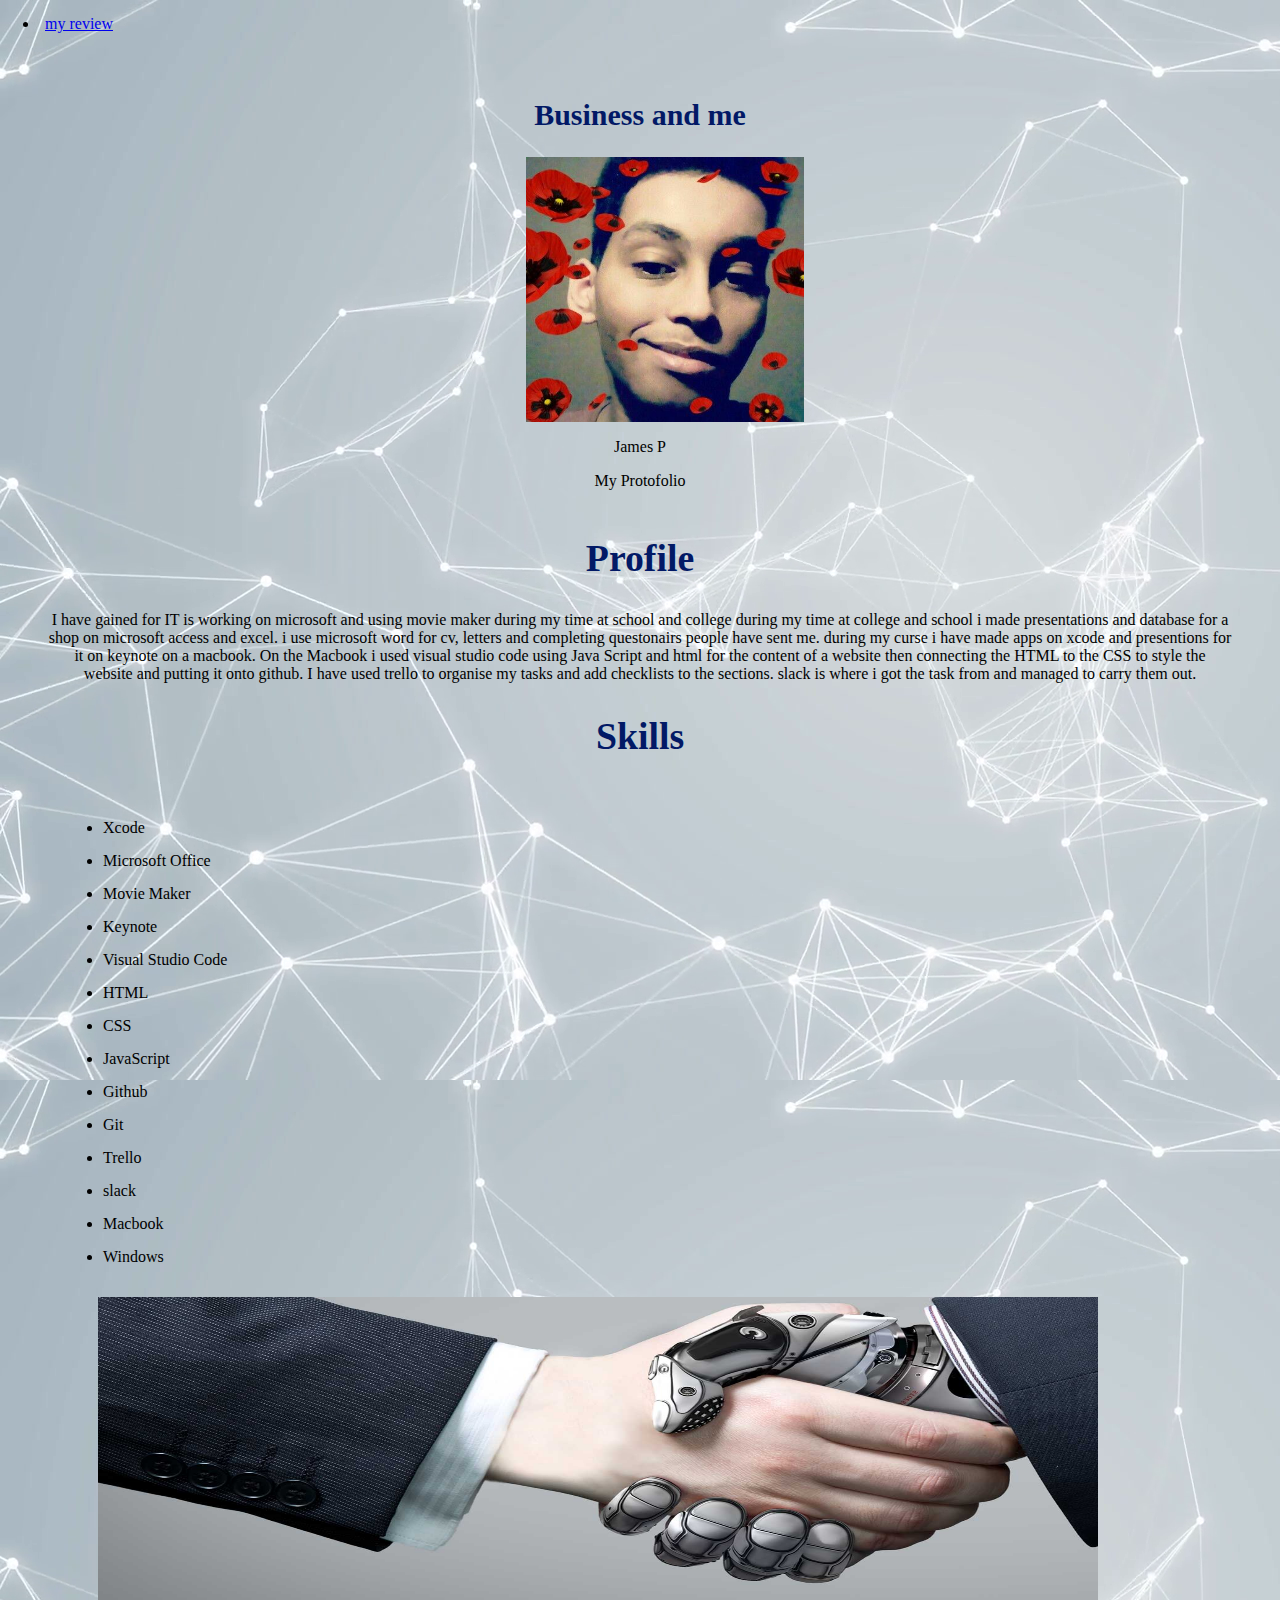
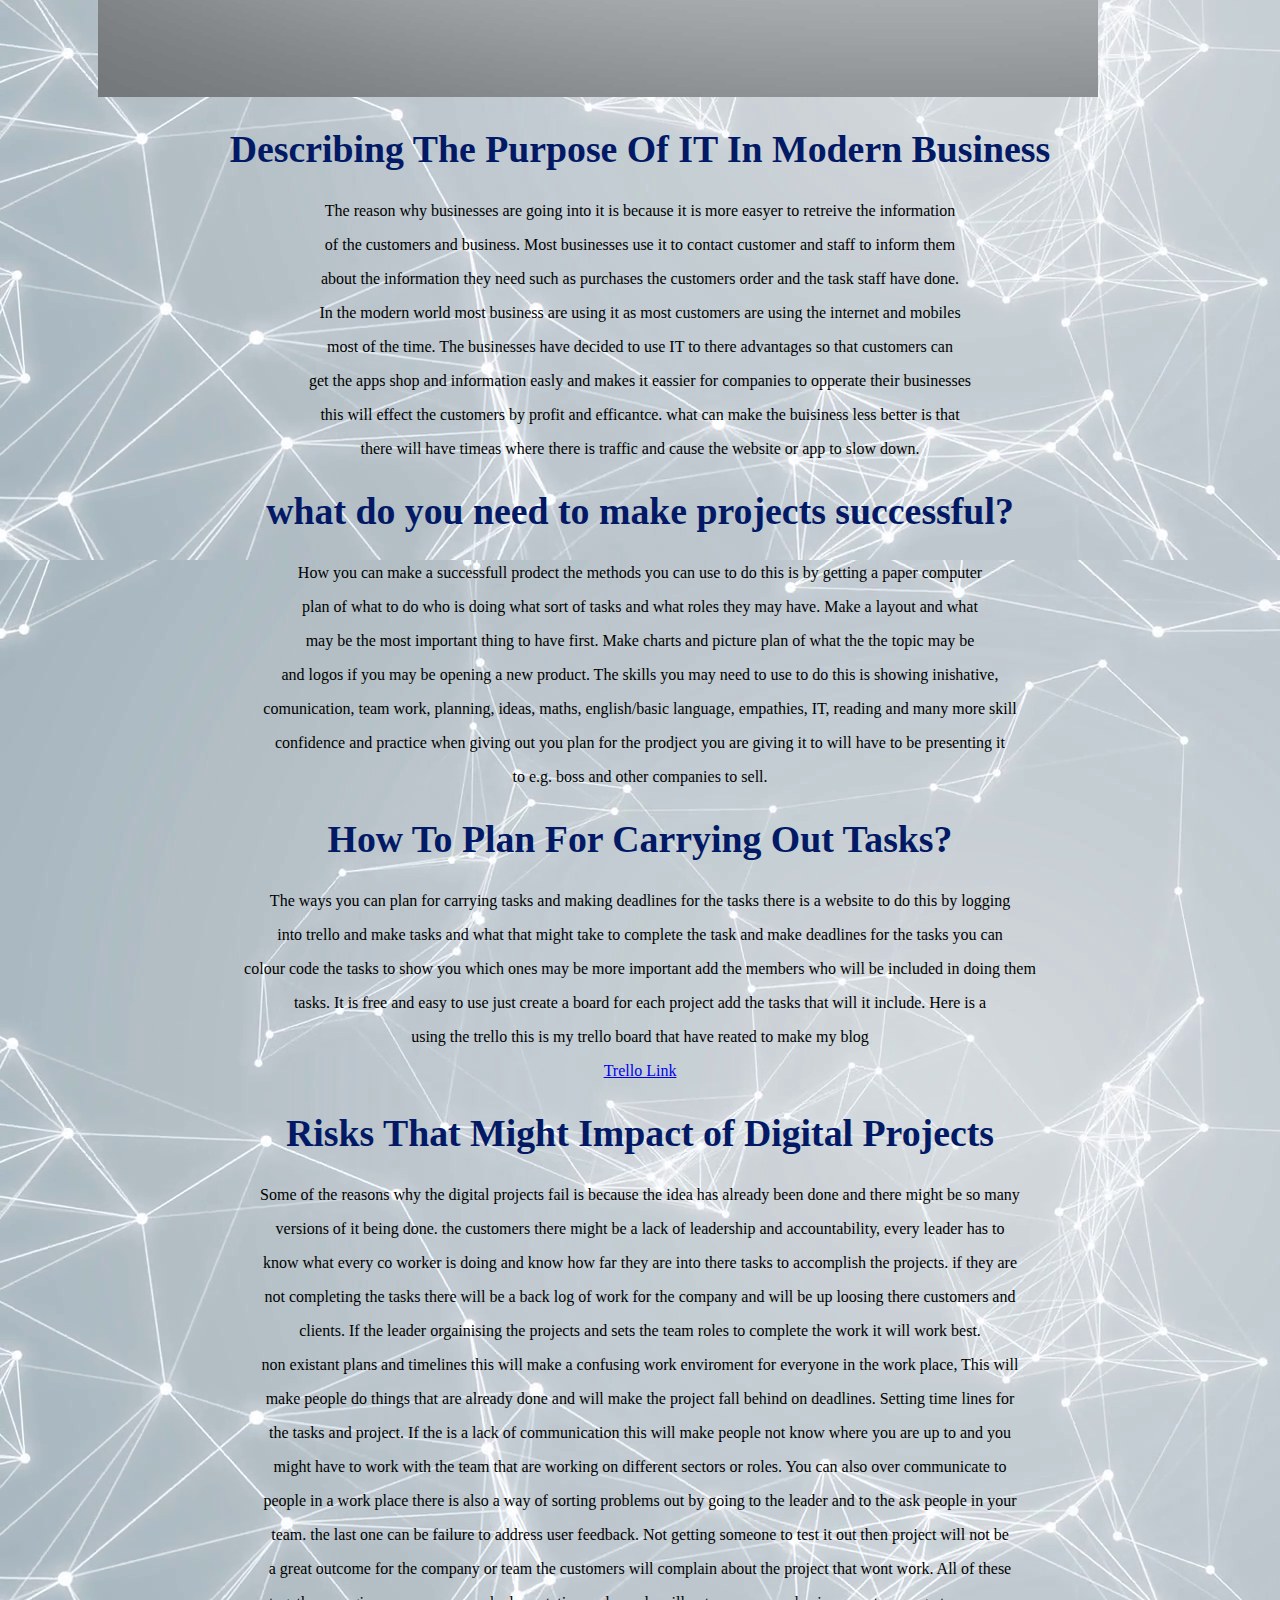
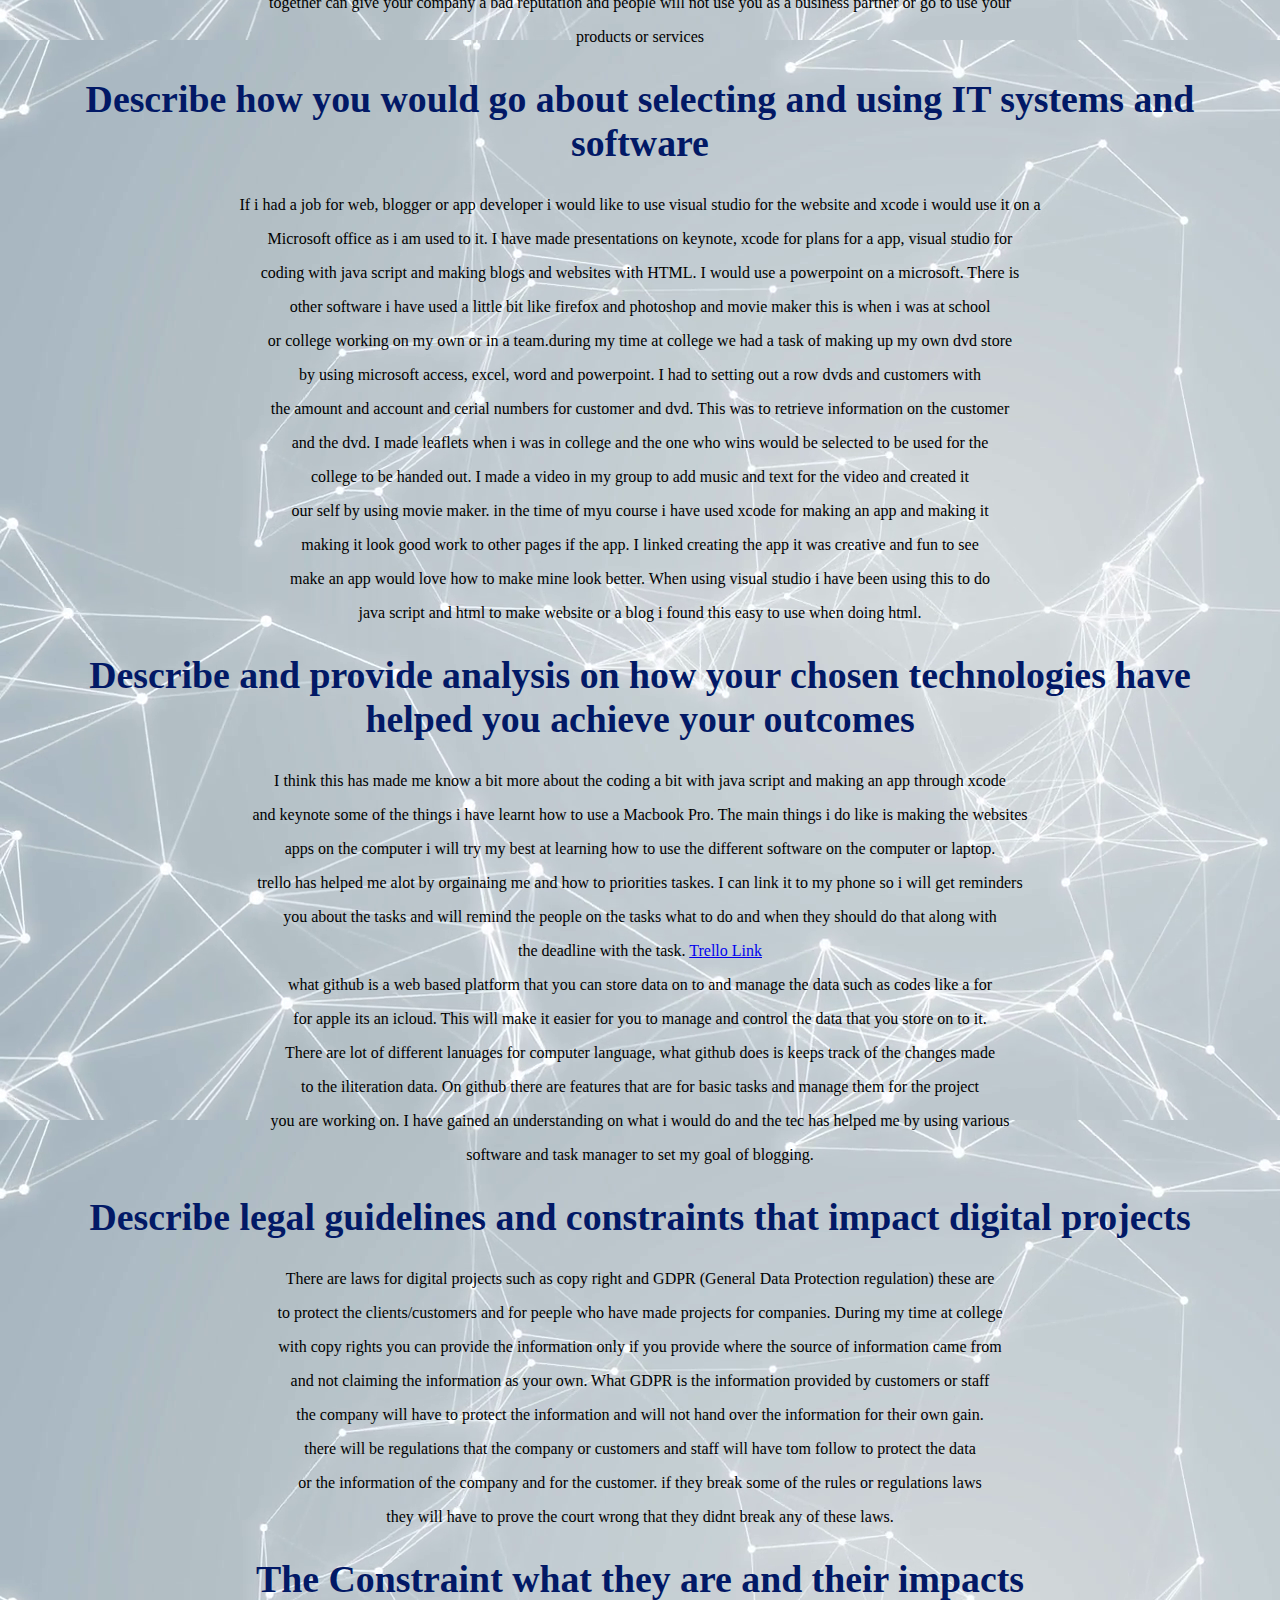
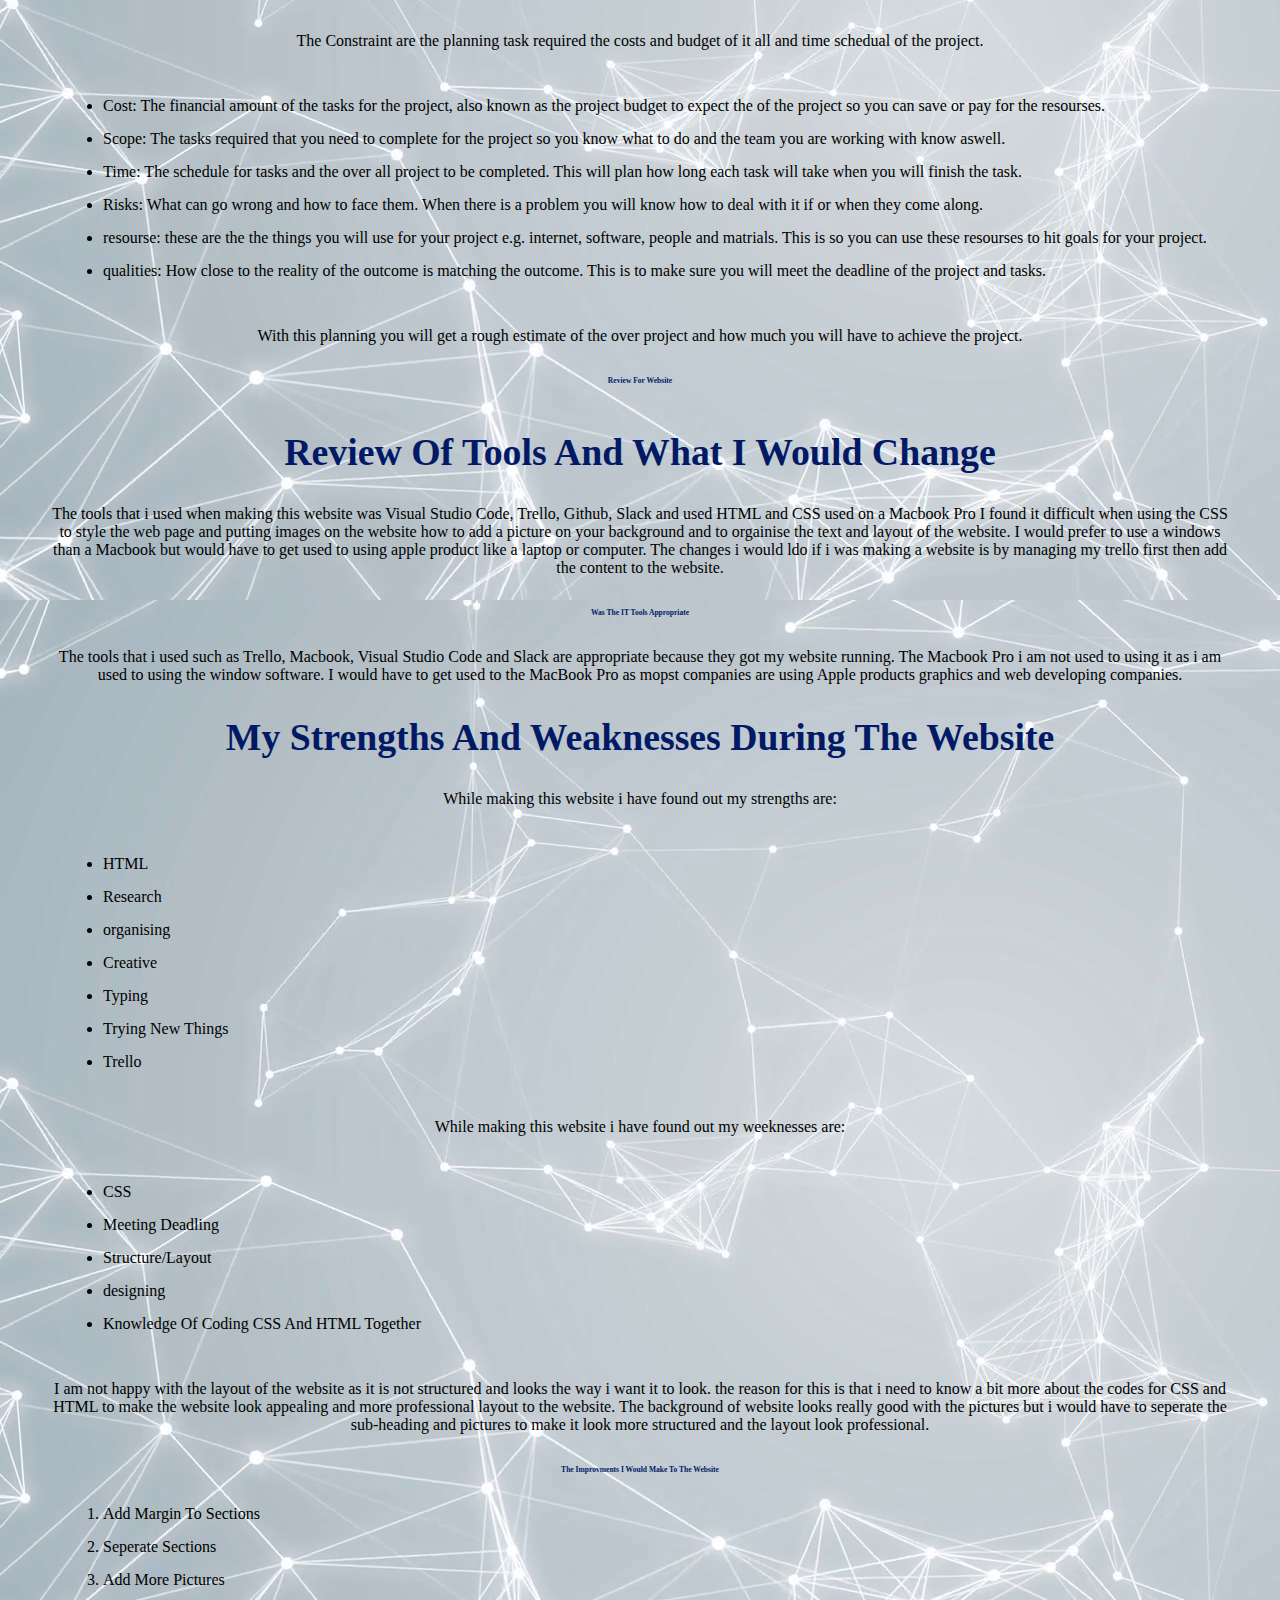
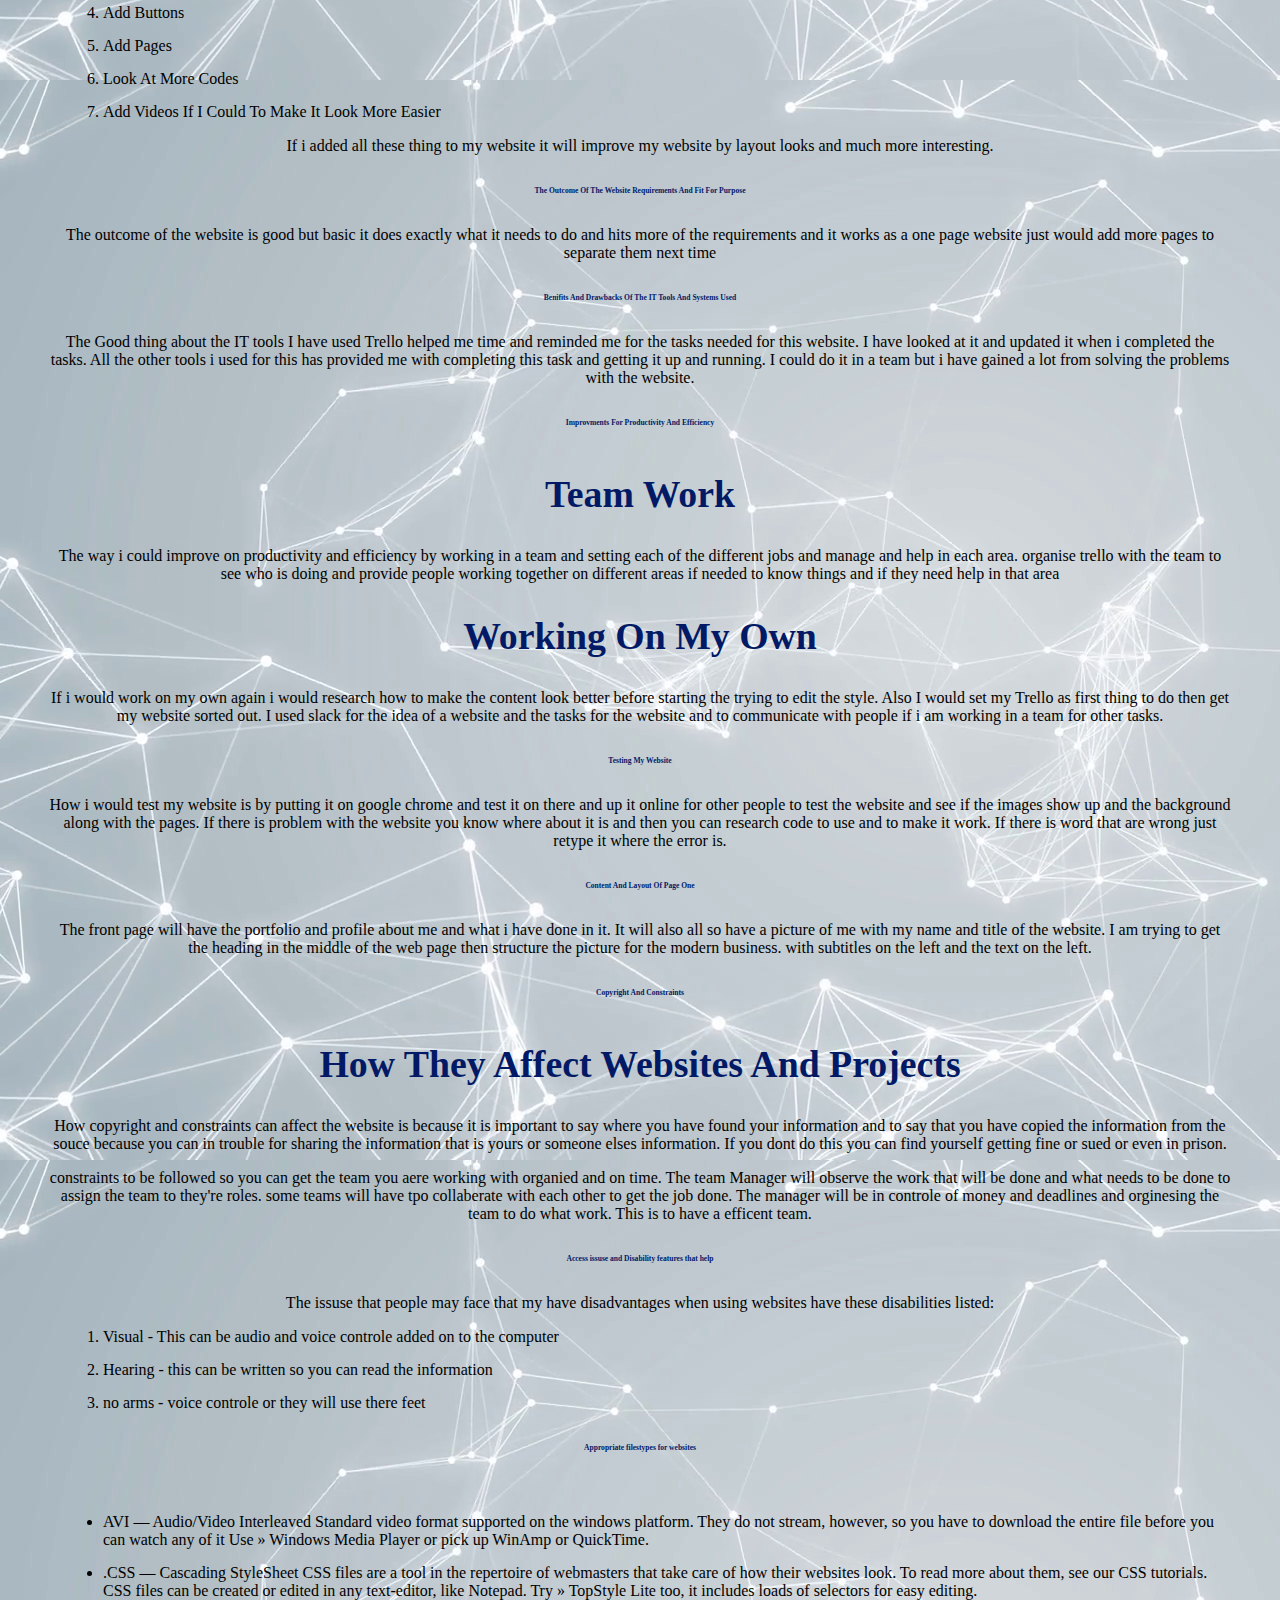
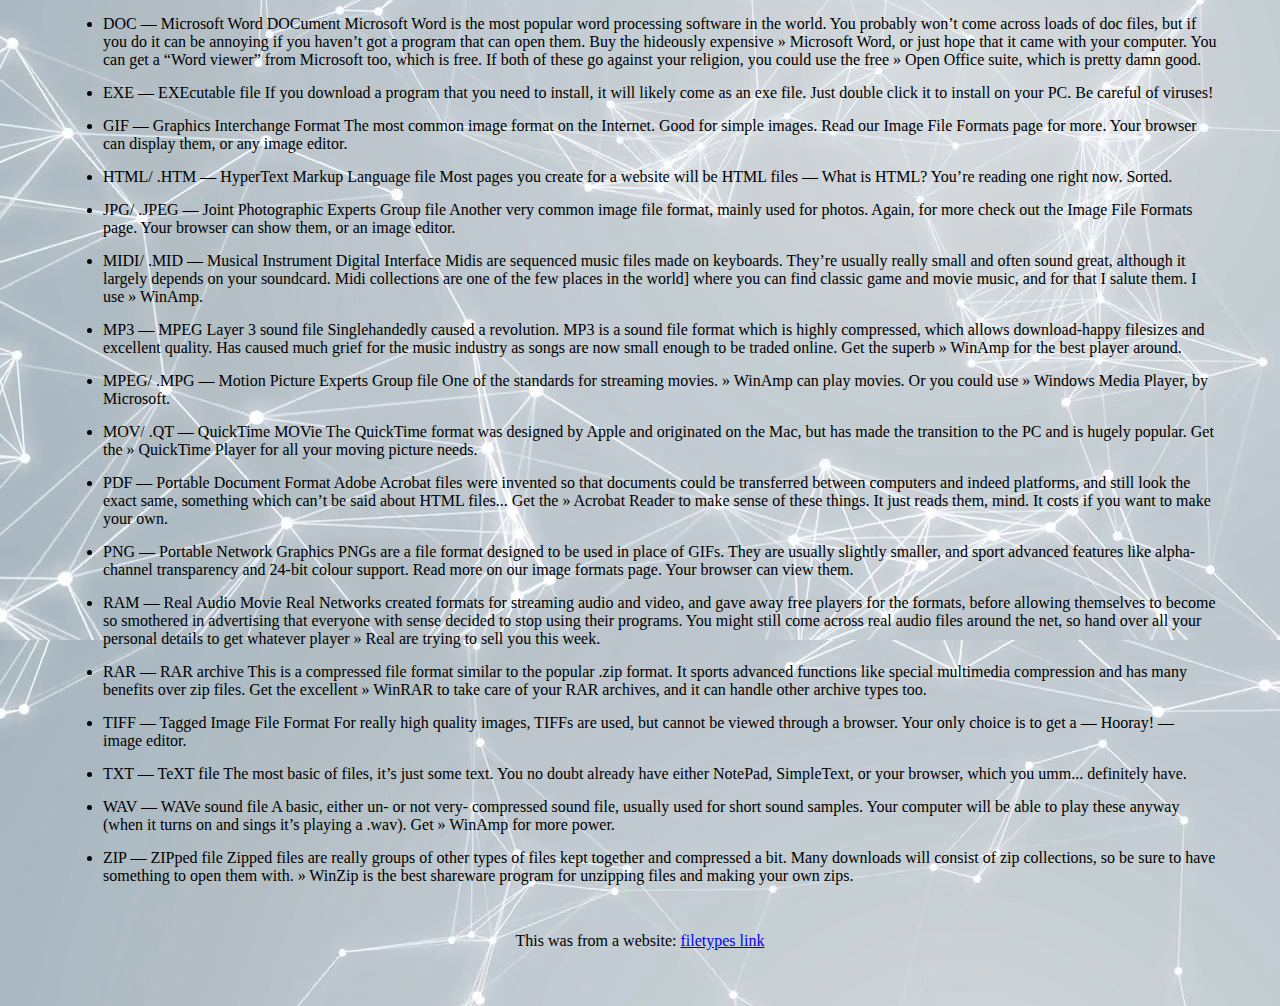
<file: index.html>
<html>
    <head> 
            <link rel="stylesheet" type="text/css" href="stylesheet.css">
           
    </head>
    <body>  

    <li><a href = "myreview.html">my review</a></li>

<div id="wrapper">
    <h1 id="title">Business and me</h1>
        
        <div class ="imph">
        <img src="me.jpeg" height="30%" width="23.5%;">
             <p> James P </p>
             <p> My Protofolio </p>
        </div> 

        
        <div class = "box">
   
            <h2>Profile</h2>

            <p> I have gained for IT is working on microsoft and using movie maker during my time at school and college 
            during my time at college and school i made presentations and database for a shop on microsoft access and excel.
            i use microsoft word for cv, letters and completing questonairs people have sent me. during my curse i have made
            apps on xcode and presentions for it on keynote on a macbook. On the Macbook i used visual studio code
            using Java Script and html for the content of a website then connecting the HTML to the CSS to style the website 
            and putting it onto github. I have used trello to organise my tasks and add checklists to the sections.
            slack is where i got the task from and managed to carry them out. 
            </p>
        

            <h2>Skills</h2>

        
            <ul>

                <li>Xcode</li>  <li>Microsoft Office</li>   <li>Movie Maker</li>    <li>Keynote</li>
                <li>Visual Studio Code</li>  <li>HTML</li>   <li>CSS</li>   <li>JavaScript</li>  <li>Github</li>
                <li>Git</li>  <li>Trello</li>   <li>slack</li>  <li>Macbook</li>    <li>Windows</li>
            </ul>
    
        

         <img src="techbusiness.jpeg" alt="image" width="1000" height="400" >
                 

        
            <h2>  Describing The Purpose Of IT In Modern Business  </h2>
        
            <p> The reason why businesses are going into it is because it is more easyer to retreive the information </p>
            <p> of the customers and business. Most businesses use it to contact customer and staff to inform them   </p>
            <p> about the information they need such as purchases the customers order and the task staff have done.  </p>
            <p> In the modern world most business are using it as most customers are using the internet and mobiles  </P>
            <p> most of the time. The businesses have decided to use IT to there advantages so that customers can    </p>
            <p> get the apps shop and information easly and makes it eassier for companies to opperate their businesses </p>
            <p> this will effect the customers by profit and efficantce. what can make the buisiness less better is that </p>
            <p> there will have timeas where there is traffic and cause the website or app to slow down. </p>
    
    

            <h2>  what do you need to make projects successful?  </h2>
        
            <p> How you can make a successfull prodect the methods you can use to do this is by getting a paper computer </p>
            <p> plan of what to do who is doing what sort of tasks and what roles they may have. Make a layout and what  </P>
            <p> may be the most important thing to have first. Make charts and picture plan of what the the topic may be </p>
            <p> and logos if you may be opening a new product. The skills you may need to use to do this is showing inishative, </p>
            <p> comunication, team work, planning, ideas, maths, english/basic language, empathies, IT, reading and many more skill </p>
            <p> confidence and practice when giving out you plan for the prodject you are giving it to will have to be presenting it </p>
            <p> to e.g. boss and other companies to sell.</p>                                                                </p>
        
    


            <h2>  How To Plan For Carrying Out Tasks?  </h2>
        
            <p> The ways you can plan for carrying tasks and making deadlines for the tasks there is a website to do this by logging </p>
            <p> into trello and make tasks and what that might take to complete the task and make deadlines for the tasks you can    </p>
            <p> colour code the tasks to show you which ones may be more important add the members who will be included in doing them </p>
            <p> tasks. It is free and easy to use just create a board for each project add the tasks that will it include. Here is a </p>
            <p> using the trello this is my trello board that have reated to make my blog 
            <p>                   <a href="https://trello.com/b/pr8sK2rs/blog-about-me-and-tech">Trello Link</a>                     </p>

        


            <h2>   Risks That Might Impact of Digital Projects  </h2>
        
            <p> Some of the reasons why the digital projects fail is because the idea has already been done and there might be so many </p>
            <p> versions of it being done. the customers there might be a lack of leadership and accountability, every leader has to   </p>
            <p> know what every co worker is doing and know how far they are into there tasks to accomplish the projects. if they are </p>
            <p> not completing the tasks there will be a back log of work for the company and will be up loosing there customers and  </p>
            <p> clients. If the leader orgainising the projects and sets the team roles to complete the work it will work best. </p>
            <p> non existant plans and timelines this will make a confusing work enviroment for everyone in the work place, This will </p>
            <p> make people do things that are already done and will make the project fall behind on deadlines. Setting time lines for </p>
            <p> the tasks and project. If the is a lack of communication this will make people not know where you are up to and you  </p>
            <p> might have to work with the team that are working on different sectors or roles. You can also over communicate to </p>
            <p> people in a work place there is also a way of sorting problems out by going to the leader and to the ask people in your </p>
            <p> team. the last one can be failure to address user feedback. Not getting someone to test it out then project will not be </p>
            <p> a great outcome for the company or team the customers will complain about the project that wont work. All of these    </p>
            <p> together can give your company a bad reputation and people will not use you as a business partner or go to use your </p>
            <p> products or services </p>
        

            <h2>  Describe how you would go about selecting and using IT systems and software  </h2>
        

            <p> If i had a job for web, blogger or app developer i would like to use visual studio for the website and xcode i would use it on a </p>
            <p> Microsoft office as i am used to it. I have made presentations on keynote, xcode for plans for a app, visual studio for </p>
            <p> coding with java script and making blogs and websites with HTML. I would use a powerpoint on a microsoft. There is </p>
            <p> other software i have used a little bit like firefox and photoshop and movie maker this is when i was at school </p>
            <p> or college working on my own or in a team.during my time at college we had a task of making up my own dvd store </p>
            <p> by using microsoft access, excel, word and powerpoint. I had to setting out a row dvds and customers with      </p>
            <p> the amount and account and cerial numbers for customer and dvd. This was to retrieve information on the customer </p>
            <p> and the dvd. I made leaflets when i was in college and the one who wins would be selected to be used for the </p>
            <p> college to be handed out. I made a video in my group to add music and text for the video and created it </p>
            <p> our self by using movie maker. in the time of myu course i have used xcode for making an app and making it </p>
            <p> making it look good work to other pages if the app. I linked creating the app it was creative and fun to see </p>
            <p> make an app would love how to make mine look better. When using visual studio i have been using this to do </p>
            <p> java script and html to make website or a blog i found this easy to use when doing html.                     </p>

        

    

            <h2>  Describe and provide analysis on how your chosen technologies have helped you achieve your outcomes  </h2>
        

            <p> I think this has made me know a bit more about the coding a bit with java script and making an app through xcode </p>
            <p> and keynote some of the things i have learnt how to use a Macbook Pro. The main things i do like is making the websites </p>
            <p> apps on the computer i will try my best at learning how to use the different software on the computer or laptop. <p>
            <p> trello has helped me alot by orgainaing me and how to priorities taskes. I can link it to my phone so i will get reminders </p>
            <p> you about the tasks and will remind the people on the tasks what to do and when they should do that along with <P>
            <p> the deadline with the task. <a href="https://trello.com/b/pr8sK2rs/blog-about-me-and-tech">Trello Link</a>    </P>
            <p> what github is a web based platform that you can store data on to and manage the data such as codes like a for </p>
            <p> for apple its an icloud. This will make it easier for you to manage and control the data that you store on to it. </p>
            <p> There are lot of different lanuages for computer language, what github does is keeps track of the changes made </p>
            <p> to the iliteration data. On github there are features that are for basic tasks and manage them for the project </p>
            <p> you are working on. I have gained an understanding on what i would do and the tec has helped me by using various </p>
            <p> software and task manager to set my goal of blogging.                                                          </p>
        

    
        
            <h2>Describe legal guidelines and constraints that impact digital projects </h2>

        

            <p> There are laws for digital projects such as copy right and GDPR (General Data Protection regulation) these are </p>
            <p> to protect the clients/customers and for peeple who have made projects for companies. During my time at college </p>
            <p> with copy rights you can provide the information only if you provide where the source of information came from </p>
            <p> and not claiming the information as your own. What GDPR is the information provided by customers or staff     </p>
            <p> the company will have to protect the information and will not hand over the information for their own gain. </p>
            <P> there will be regulations that the company or customers and staff will have tom follow to protect the data     </P>
            <p> or the information of the company and for the customer. if they break some of the rules or regulations laws </p>
            <p> they will have to prove the court wrong that they didnt break any of these laws.                              </p>

        

            <h2> The Constraint what they are and their impacts</h2>

    

            
            <p> The Constraint are the planning task required the costs and budget of it all 
                and time schedual of the project.
            </p>
            
            <ul>

            <li> Cost: The financial amount of the tasks for the project, also known as the project budget to expect the
                 of the project so you can save or pay for the resourses.</li>

            <li> Scope: The tasks required that you need to complete for the project so you know what to do and the
                team you are working with know aswell. </li>

            <li> Time: The schedule for tasks and the over all project to be completed. This will plan how long each
                task will take when you will finish the task.</li>
    
            <li> Risks: What can go wrong and how to face them. When there is a problem you will know how to deal with
                 it if or when they come along. </li>

            <li> resourse: these are the the things you will use for your project e.g. internet, software, people
                 and matrials. This is so you can use these resourses to hit goals for your project.</li>

            <li> qualities: How close to the reality of the outcome is matching the outcome. This is to make sure you
                 will meet the deadline of the project and tasks.</li>
            </ul>


            <p> With this planning you will get a rough estimate of the over project and how much you will have to achieve
                the project.
            </p>
            
            
            <h1>Review For Website</h1>
            
            
            
            <h2>Review Of Tools And What I Would Change</h2>
    
                  
                <p>The tools that i used when making this website was Visual Studio Code, Trello, Github, Slack and used
                    HTML and CSS used on a Macbook Pro
               
                    I found it difficult when using the CSS to style the web page and putting images on the website
                    how to add a picture on your background and to orgainise the text and layout of the website.
                    I would prefer to use a windows than a Macbook but would have to get used to using apple
                    product like a laptop or computer. The changes i would ldo if i was making a website is by managing
                    my trello first then add the content to the website.
               </p>

        

        
            <h1>Was The IT Tools Appropriate </h1>
        
    
            <p>The tools that i used such as Trello, Macbook, Visual Studio Code and Slack are appropriate because
                they got my website running. The Macbook Pro i am not used to using it as i am used to using the
                window software. I would have to get used to the MacBook Pro as mopst companies are using Apple
                products graphics and web developing companies.
            </p>
        

        <div style = "align-text:center;">

            <h2>My Strengths And Weaknesses During The Website</h2>
        

        
            <p>While making this website i have found out my strengths are:

            </p>


                <ul>
                   <li>HTML</li>
                   <li>Research</li>
                   <li>organising</li>
                   <li>Creative</li>
                   <li>Typing</li>
                   <li>Trying New Things</li>
                   <li>Trello</li>
                    
                </ul>
            
            
        

                <p>While making this website i have found out my weeknesses are:

                </p>
            

                <ul>
                    <li>CSS</li>
                    <li>Meeting Deadling</li>
                    <li>Structure/Layout</li>
                    <li>designing</li>
                    <li>Knowledge Of Coding CSS And HTML Together </li>
                </ul>

            

                <p>I am not happy with the layout of the website as it is not structured and looks the way i want
               it to look. the reason for this is that i need to know a bit more about the codes for CSS and HTML
               to make the website look appealing and more professional layout to the website. The background of
               website looks really good with the pictures but i would have to seperate the sub-heading and 
               pictures to make it look more structured and the layout look professional.
                </p>
            </div>
    


        
            <h1>The Improvments I Would Make To The Website</h1>

            <ol>
                <li>Add Margin To Sections</li>
                <li>Seperate Sections</li>
                <li>Add More Pictures</li>
                <li>Add Buttons</li>
                <li>Add Pages</li>
                <li>Look At More Codes</li>
                <li>Add Videos If I Could To Make It Look More Easier</li>

            </ol>
            <p> If i added all these thing to my website it will improve my website by layout looks and much
                more interesting.
            </p>
        


            <h1>The Outcome Of The Website Requirements And Fit For Purpose</h1>
            
            <p>The outcome of the website is good but basic it does exactly what it needs to do and hits more of 
            the requirements and it works as a one page website just would add more pages to separate them
            next time</p> 
        

            <h1>Benifits And Drawbacks Of The IT Tools And Systems Used</h1>

            <p> The Good thing about the IT tools I have used Trello helped me time and reminded me for the tasks
                needed for this website. I have looked at it and updated it when i completed the tasks. All the 
                other tools i used for this has provided me with completing this task and getting it up and running.
                I could do it in a team but i have gained a lot from solving the problems with the website.
    
            </p>
    

        
            <h1>Improvments For Productivity And Efficiency</h1>
    
            <h2>Team Work</h2>
            <P>The way i could improve on productivity and efficiency by working in a team and setting each of the
               different jobs and manage and help in each area. organise trello with the team to see who is doing
               and provide people working together on different areas if needed to know things and if they need 
               help in that area

            </P>

            <h2>Working On My Own</h2>

            <P> If i would work on my own again i would research how to make the content look better before starting
                the trying to edit the style. Also I would set my Trello as first thing to do then get my website 
                sorted out. I used slack for the idea of a website and the tasks for the website and to communicate
                with people if i am working in a team for other tasks.

            </P>
            

            <h1>Testing My Website</h1>

            <p> How i would test my website is by putting it on google chrome and test it on there and up it online 
                for other people to test the website and see if the images show up and the background along with 
                the pages. If there is problem with the website you know where about it is and then you can research
                code to use and to make it work. If there is word that are wrong just retype it where the error is.
            
            </p>

        </div>

        <div>
            <h1>Content And Layout Of Page One</h1>
            
            <p> The front page will have the portfolio and profile about me and what i have done in it. It will also
                all so have a picture of me with my name and title of the website. I am trying to get the heading
                in the middle of the web page then structure the picture for the modern business. with subtitles on 
                the left and the text on the left.

            </p>

        </div>

        <div>
            <h1>Copyright And Constraints</h1>

            <h2>How They Affect Websites And Projects</h2>

            <p> How copyright and constraints can affect the website is because it is important to say where you have
                found your information and to say that you have copied the information from the souce because you can
                in trouble for sharing the information that is yours or someone elses information. If you dont do this
                you can find yourself getting fine or sued or even in prison.

            </p>

            <p> constraints to be followed so you can get the team you aere working with organied and on time. The team
                Manager will observe the work that will be done and what needs to be done to assign the team to they're
                roles. some teams will have tpo collaberate with each other to get the job done. The manager will be in
                controle of money and deadlines and orginesing the team to do what work. This is to have a efficent 
                team.
            
            </p>
        </div>

        <div>
            <h1>Access issuse and Disability features that help</h1>

            <p> The issuse that people may face that my have disadvantages when using websites have these disabilities 
                listed:</p>

                <ol>
                    <li>Visual - This can be audio and voice controle added on to the computer</li>
                    <li>Hearing - this can be written so you can read the information</li>
                    <li>no arms - voice controle or they will use there feet</li>

                </ol>

        </div>

        <div>
            <h1>Appropriate filestypes for websites </h1>

            <ul>
                    <li>AVI — Audio/Video Interleaved
                    Standard video format supported on the windows platform. They do not stream, however, so you have 
                    to download the entire file before you can watch any of it Use » Windows Media Player or pick up 
                    WinAmp or QuickTime.</li>
                    
                    <li>.CSS — Cascading StyleSheet
                    CSS files are a tool in the repertoire of webmasters that take care of how their websites look. To 
                    read more about them, see our CSS tutorials. CSS files can be created or edited in any text-editor,
                    like Notepad. Try » TopStyle Lite too, it includes loads of selectors for easy editing.</li>
  
                    <li>DOC — Microsoft Word DOCument
                    Microsoft Word is the most popular word processing software in the world. You probably won’t come 
                    across loads of doc files, but if you do it can be annoying if you haven’t got a program that can 
                    open them. Buy the hideously expensive » Microsoft Word, or just hope that it came with your computer.
                    You can get a “Word viewer” from Microsoft too, which is free. If both of these go against your 
                    religion, you could use the free » Open Office suite, which is pretty damn good.</li>
                    
                    <li>EXE — EXEcutable file
                    If you download a program that you need to install, it will likely come as an exe file.
                    Just double click it to install on your PC. Be careful of viruses!</li>
                    
                    <li>GIF — Graphics Interchange Format
                    The most common image format on the Internet. Good for simple images. Read our Image File Formats 
                    page for more. Your browser can display them, or any image editor.</li>
                    
                    <li>HTML/ .HTM — HyperText Markup Language file
                    Most pages you create for a website will be HTML files — What is HTML? 
                    You’re reading one right now. Sorted.</li>
                    
                    <li>JPG/ .JPEG — Joint Photographic Experts Group file
                    Another very common image file format, mainly used for photos. Again, for more check out the Image 
                    File Formats page. Your browser can show them, or an image editor.</li>
                    
                    <li>MIDI/ .MID — Musical Instrument Digital Interface
                    Midis are sequenced music files made on keyboards. They’re usually really small and often sound great, 
                    although it largely depends on your soundcard. Midi collections are one of the few places in the world]
                    where you can find classic game and movie music, and for that I salute them. I use » WinAmp.</li>
                    
                    <li>MP3 — MPEG Layer 3 sound file
                    Singlehandedly caused a revolution. MP3 is a sound file format which is highly compressed, which allows download-happy filesizes and excellent quality. Has caused much grief for the music industry as songs are now small enough to be traded online.
                    Get the superb » WinAmp for the best player around.</li>
                    
                    <li>MPEG/ .MPG — Motion Picture Experts Group file
                    One of the standards for streaming movies.
                    » WinAmp can play movies. Or you could use » Windows Media Player, by Microsoft.</li>
                    
                    <li>MOV/ .QT — QuickTime MOVie
                    The QuickTime format was designed by Apple and originated on the Mac, but has made the 
                    transition to the PC and is hugely popular. Get the » QuickTime Player for all your moving picture needs.</li>
                    
                    <li>PDF — Portable Document Format
                    Adobe Acrobat files were invented so that documents could be transferred between computers and 
                    indeed platforms, and still look the exact same, something which can’t be said about HTML files... 
                    Get the » Acrobat Reader to make sense of these things. It just reads them, mind. It costs if you
                    want to make your own.</li>
                    
                    <li>PNG — Portable Network Graphics
                    PNGs are a file format designed to be used in place of GIFs. They are usually slightly smaller, 
                    and sport advanced features like alpha-channel transparency and 24-bit colour support. Read more on
                    our image formats page. Your browser can view them.</li>
                    
                    <li>RAM — Real Audio Movie
                    Real Networks created formats for streaming audio and video, and gave away free players for the formats, before allowing themselves to become so smothered in advertising that everyone with sense decided to stop using their programs.
                    You might still come across real audio files around the net, so hand over all your personal details to get whatever player » Real are trying to sell you this week.</li>
                    
                    <li>RAR — RAR archive
                    This is a compressed file format similar to the popular .zip format. It sports advanced functions like special multimedia compression and has many benefits over zip files.
                    Get the excellent » WinRAR to take care of your RAR archives, and it can handle other archive types too.</li>
                    
                    <li>TIFF — Tagged Image File Format
                    For really high quality images, TIFFs are used, but cannot be viewed through a browser.
                    Your only choice is to get a — Hooray! — image editor.</li>
                    
                    <li>TXT — TeXT file
                    The most basic of files, it’s just some text.
                    You no doubt already have either NotePad, SimpleText, or your browser, which you umm... definitely have.</li>
                    
                    <li>WAV — WAVe sound file
                    A basic, either un- or not very- compressed sound file, usually used for short sound samples.
                    Your computer will be able to play these anyway (when it turns on and sings it’s playing a .wav). 
                    Get » WinAmp for more power.</li>
                    
                    <li>ZIP — ZIPped file
                    Zipped files are really groups of other types of files kept together and compressed a bit. 
                    Many downloads will consist of zip collections, so be sure to have something to open them with.
                    » WinZip is the best shareware program for unzipping files and making your own zips.</li>

            </ul>        
                   
            <p>This was from a website: <a href="https://www.yourhtmlsource.com/starthere/fileformats.html">filetypes link</a> </p>
                    
        </div>
   
    </div>

    </body>

</html>
</file>
<file: stylesheet.css>
/*title{
    font-size: 30px;
    margin:10px;
    padding:15px;
    text-align: center;
}*/
body{
    background-image: url(techback.png);
    font-family: Georgia, 'Times New Roman', Times, serif
}
.imph {
    margin-left: 50%px;
    align-content: center;
    text-align: center;
}
img{
    margin-left:  50px;
}
#wrapper{
    width: auto;
    margin: 20px;
    padding: 20px;
}
h1 {
    padding:15px;
    margin:15px;
    color: rgb(2, 25, 102);
    text-align:center;
    font-family: Cambria, Cochin, Georgia, Times, 'Times New Roman', serif;
    font-size:2mm;

}
h2{
    padding:15px;
    margin:15px;
    text-align:center;
    font-family: Cambria, Cochin, Georgia, Times, 'Times New Roman', serif;
    color: rgb(2, 25, 102);
    font-size: 1cm;
}
    
image me.jpeg{
   vertical-align: left, middle;
}

content{
    align-content:center;
    padding: 20px;
    margin:20px;
    text-align: center;
}
image techbusiness.jpeg{
    vertical-align: center, middle;
}
ul{
    display: inline-block;
    text-align:left;
}

li{
    margin: 15px;

}
#title{
    font-size: 30px;
    margin:10px;
    padding:15px;
    text-align: center;
}
p{
    text-align: center;
}
</file>
